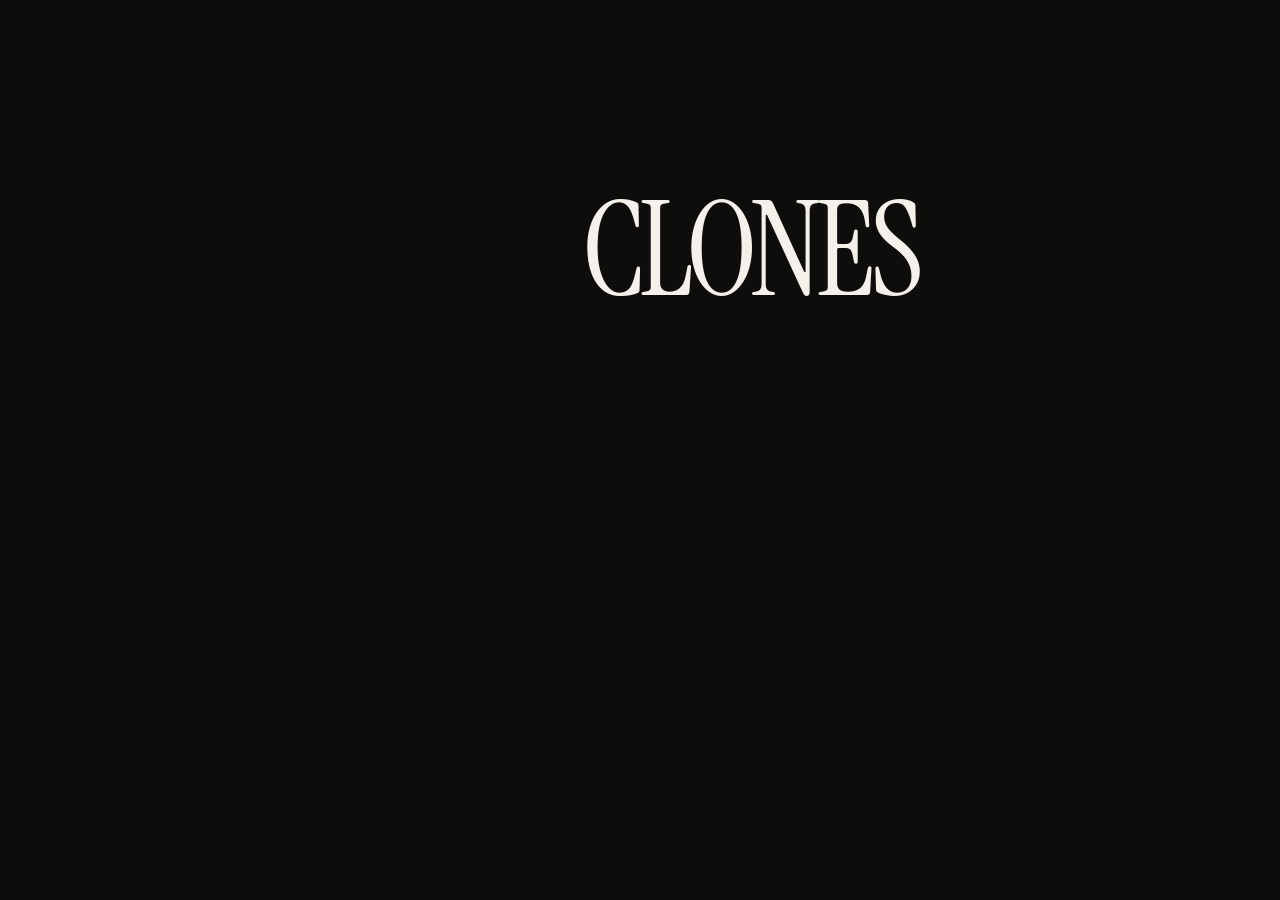
<file: twitter-banner.html>
<!doctype html>
<html lang="en">
  <head>
    <meta charset="UTF-8" />
    <title>CLONES Twitter banner</title>
    <link rel="preconnect" href="https://fonts.googleapis.com" />
    <link href="https://fonts.googleapis.com/css2?family=IBM+Plex+Mono:wght@500&family=Instrument+Sans:wght@500&family=Instrument+Serif&display=swap" rel="stylesheet" />
    <style>
      html, body { margin: 0; background: #0e0d0b; }
      .banner {
        width: 1500px; height: 500px; display: flex; align-items: center; justify-content: center; gap: 36px;
        background: #0e0d0b; color: #f4f1ea;
      }
      h1 { margin: 0; font-family: "Instrument Serif", serif; font-size: 132px; font-weight: 400; letter-spacing: -0.045em; line-height: 0.85; }
    </style>
  </head>
  <body>
    <div class="banner">
      <h1>CLONES</h1>
    </div>
  </body>
</html>
</file>
